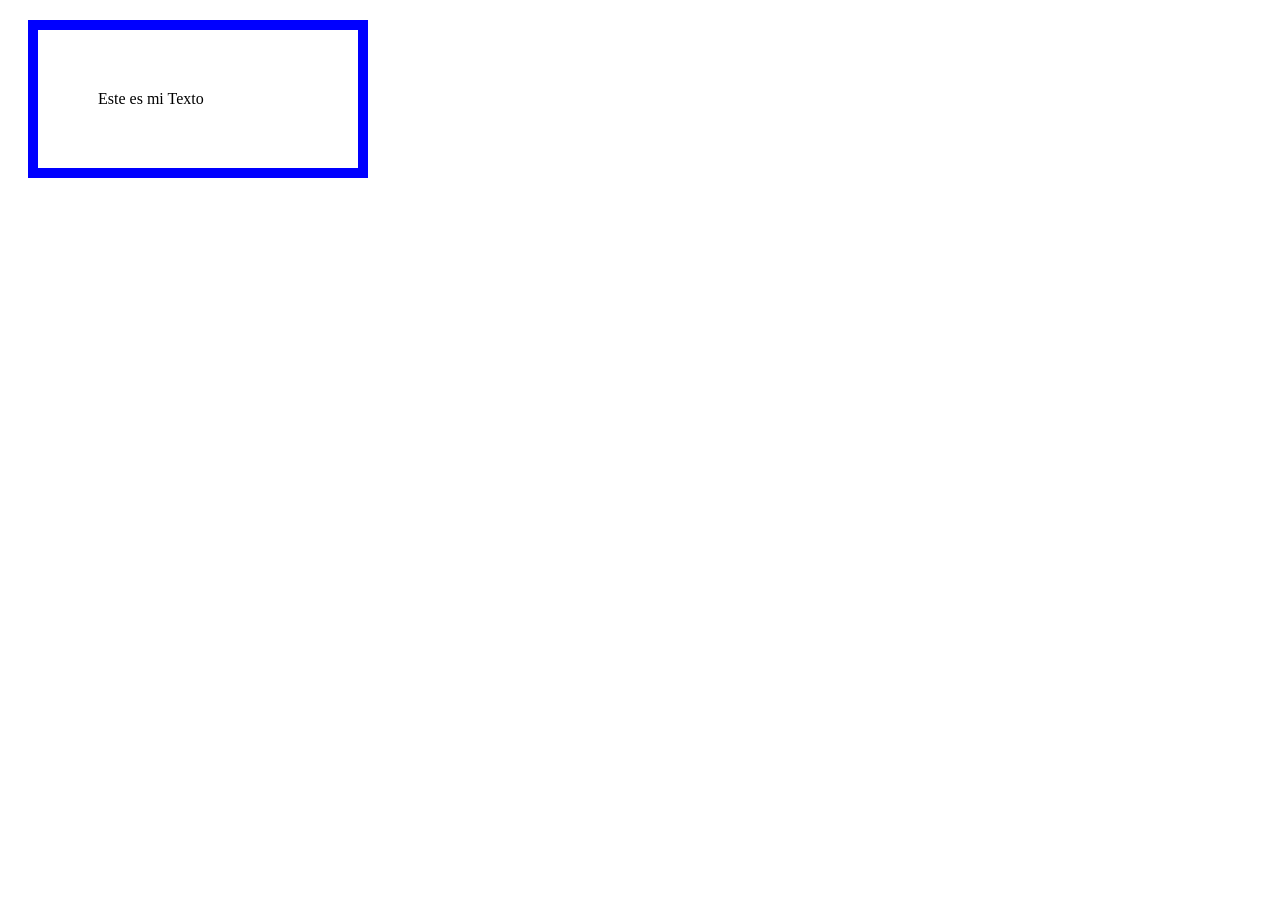
<file: index.html>
<!DOCTYPE html> 
<head> 
    <title>Estilo de Texto </title>
</head>
<body>
    
    <p style = "margin : 20px; 
    border:10px;
    border-style:solid;
    border-color:blue;
    padding: 60px;
    width: 200px"

    >Este es mi Texto</p>
</body>
</html>
</file>
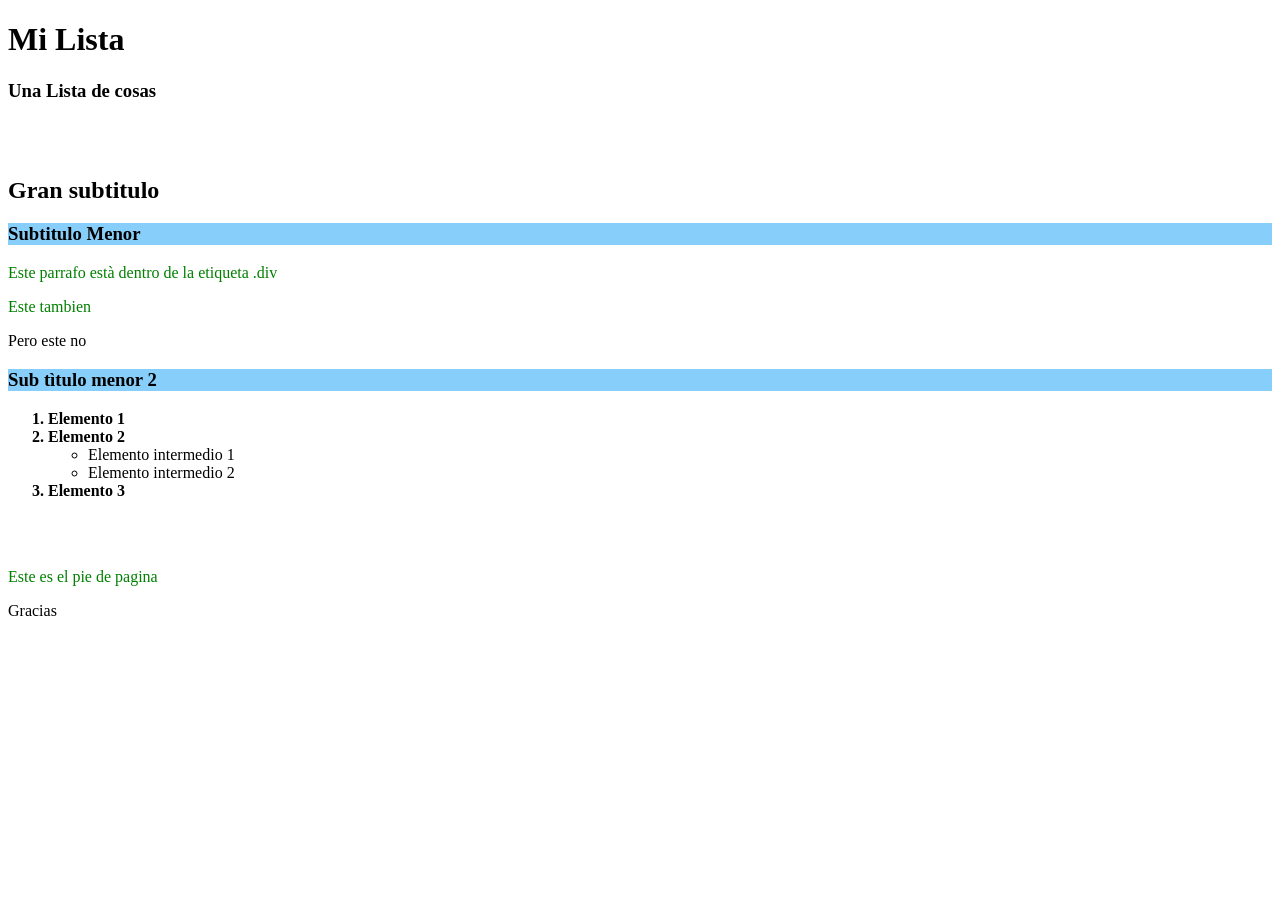
<file: Dia 2/Combinadores/index.html>
<!DOCTYPE html>
<head>
    <title>Combinadores</title>
    <link rel="stylesheet" href="misEstilos.css">
</head>
<body>  
    <h1>Mi Lista </h1>
    <h3>Una Lista de cosas</h3><br><br>

    <h2>Gran subtitulo </h2>
    <h3>Subtitulo Menor</h3>
    <div class="contenedor">
        <p align="left">Este parrafo està dentro de la etiqueta .div</p>
        <p>Este tambien</p>
    </div>
    <p>Pero este no</p>
    <h3>Sub tìtulo menor 2</h3>
    <ol>
        <li>Elemento 1</li>
        <li>Elemento 2</li>
        <ul>
            <li>Elemento intermedio 1</li>
            <li>Elemento intermedio 2</li>

        </ul>
       <li>Elemento 3</li>
    </ol><br><br>
    <div class="Pie de Pagina">
        <p align="left">Este es el pie de pagina</p>
    </div>
    <p align="left">Gracias </p>
</body>
</html>
</file>
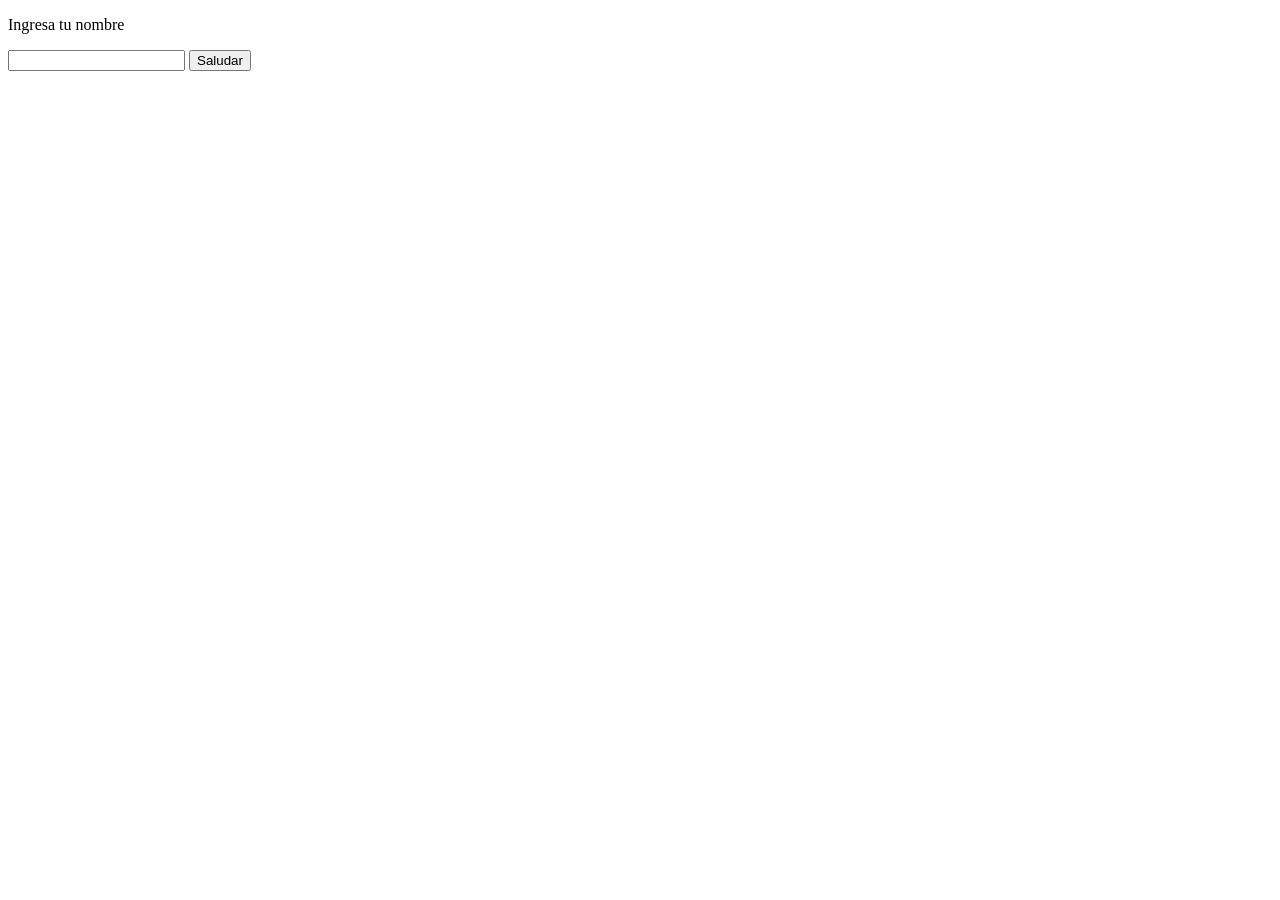
<file: Dia 3/Ingreso de usuario/index.html>
<!DOCTYPE html>
    <head>
        <title>Ingresos de Usuario </title>
    </head>
    <body>
        <p>Ingresa tu nombre</p>
        <input type="text" id="nombreUsuario">
        <button onclick="SaludarUsuario()">Saludar</button>

        <script>
            function SaludarUsuario(){
                let miNombre = document.getElementById("nombreUsuario").value;
                alert("Hola " + miNombre);
            }
        </script>
    </body>
</html>
</file>
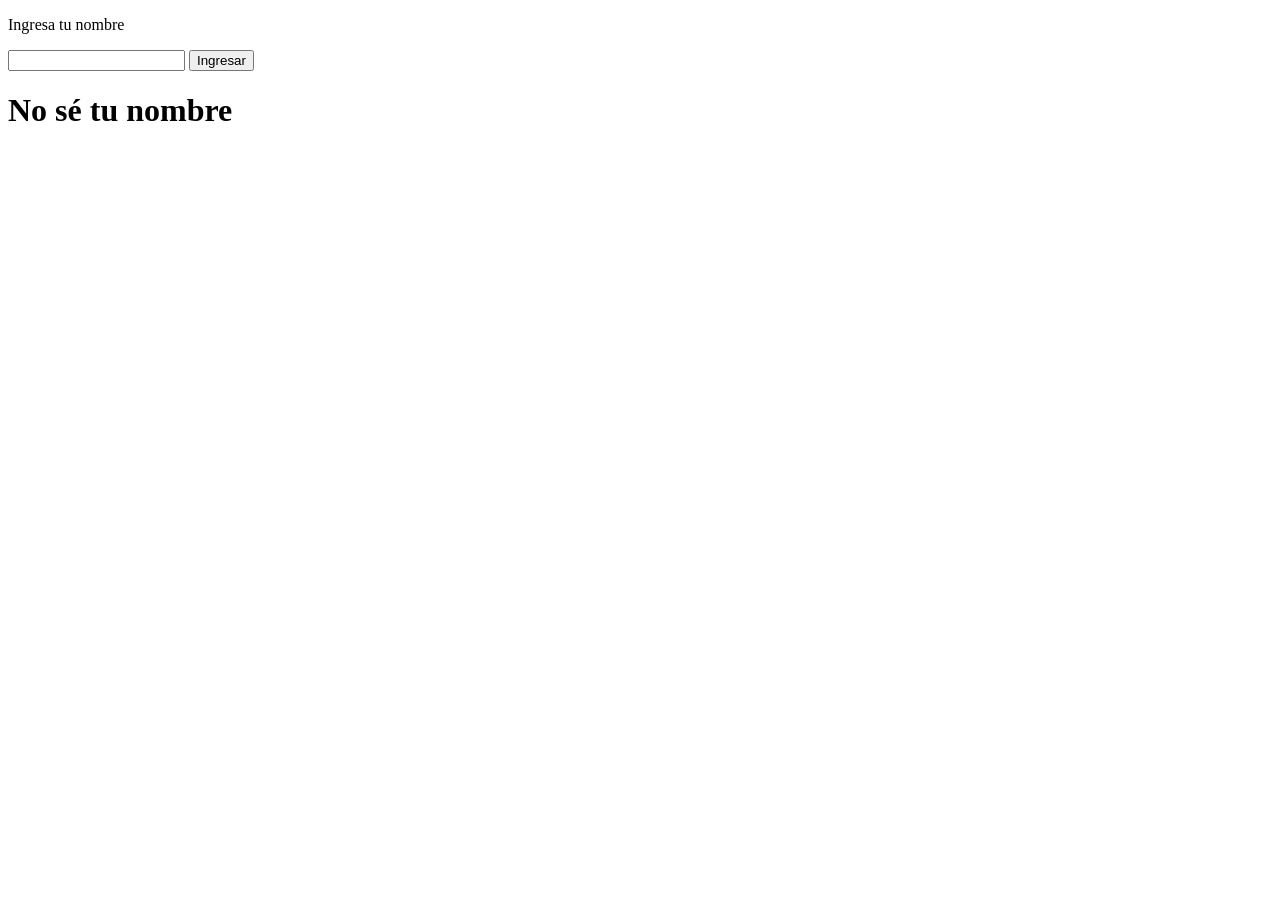
<file: Dia 3/mostrar ingresos/index.html>
<!DOCTYPE html>
<head>
    <title>Ingresos de Usuario</title>
</head>
<body>
    <p>Ingresa tu nombre</p>
    <input type="text" id="nombreDeUsuario">
    <button onclick="mostrarNombre()">Ingresar</button>
    <h1 id="salida">No sé tu nombre</h1>
    <script>
        function mostrarNombre(){
           let elementoNombre = document.getElementById("nombreDeUsuario");
           let elementoTexto = document.getElementById("salida");
           let mensaje = "Tu te llamas " + elementoNombre.value;
           elementoTexto.textContent = mensaje;
        }  
    </script>
</body>
</file>
<file: Dia 2/Combinadores/misEstilos.css>
div p {
    color: green;
}
ol > li{
    font-weight: bolder;
}

h2 ~ h3 {
    background-color:lightskyblue
}

div p[align = "left"]:hover {
    background-color: gold;

}
</file>
